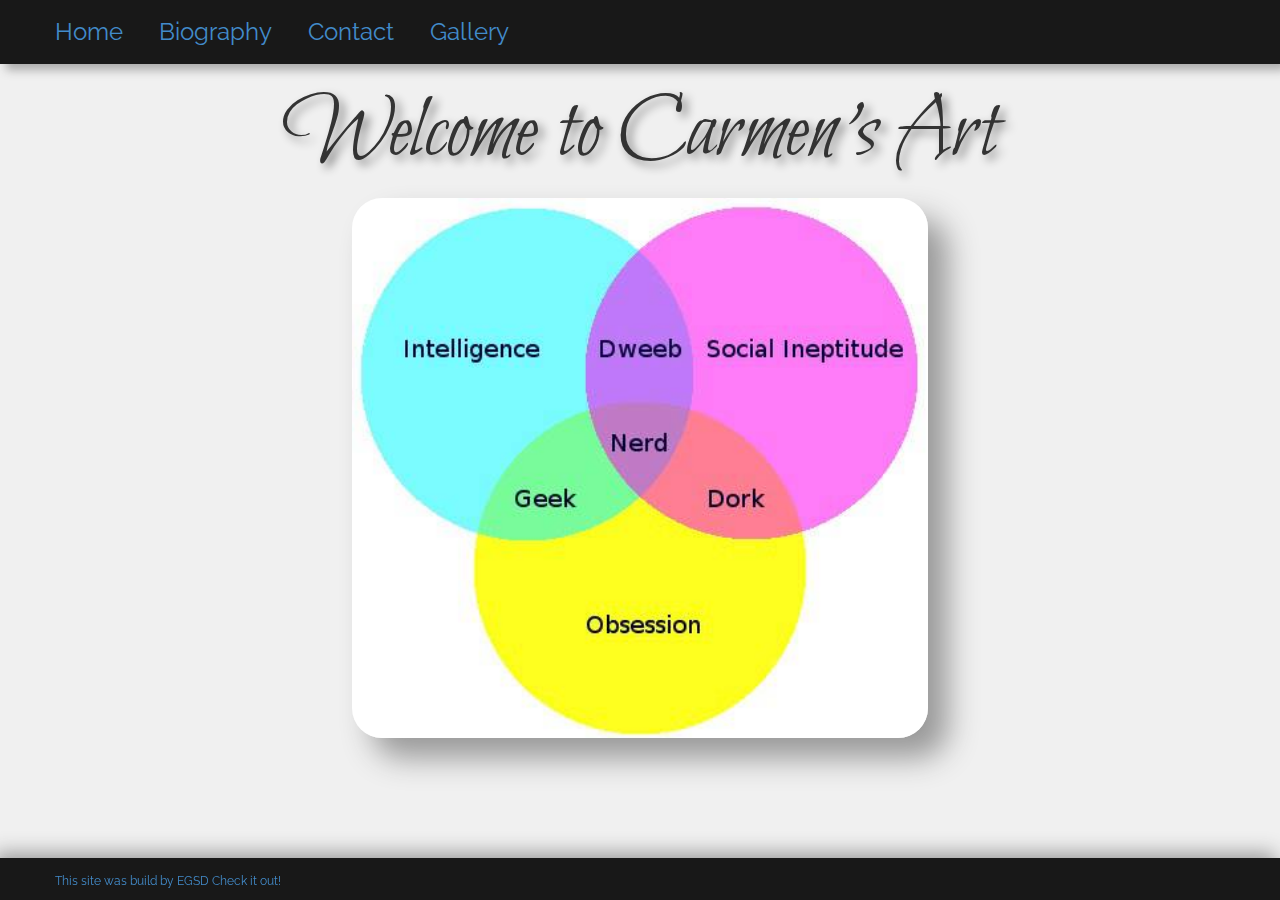
<file: index.html>
<!DOCTYPE <html>
<head>
	<title>Carmen's Art | Home</title>

	<!-- main scripts to Jquery, boostrap3, and main file -->
	<script type="text/javascript" src="js/jquery.js"></script>
	<script type="text/javascript" src="js/main.js"></script>
	<script src="http://ajax.googleapis.com/ajax/libs/jquery/1.8.0/jquery.min.js"></script>
	<script type="text/javascript" src="js/lean-slider.js"></script>

	<!-- main css links to bootstrap3 and main file -->
	<link rel="stylesheet" type="text/css" href="css/bootstrap.css">
	<link rel="stylesheet" type="text/css" href="css/main.css">
	<link rel="stylesheet" href="css/lean-slider.css" type="text/css">
</head>
<body>
	<nav>
		<ul>
			<li><a href="index.html">Home</a></li>
			<li><a href="bio.html">Biography</a></li>
			<li><a href="contact.html">Contact</a></li>
			<li><a href="gallery.html">Gallery</a></li>
		</ul>
	</nav>
	<div id="container">
		<div id="content"class="col-sm-12">
			<div id="welcome">
				<h2>Welcome to Carmen's Art</h2>
			</div>
			<div id="slider">
				<div class="slide1">
					<img src="images/1.jpg">
				</div>
				<div class="slide2">
					<img src="images/2.jpg">
				</div>
			</div>
		</div>
	</div>
	<footer>
		<nav>
			<ul>
				<li><a style="font-size:12px"href="http://www.egsd.co">This site was build by EGSD Check it out!</a></li>
			</ul>
		</nav>
	</footer>
</body>
</html>
</file>
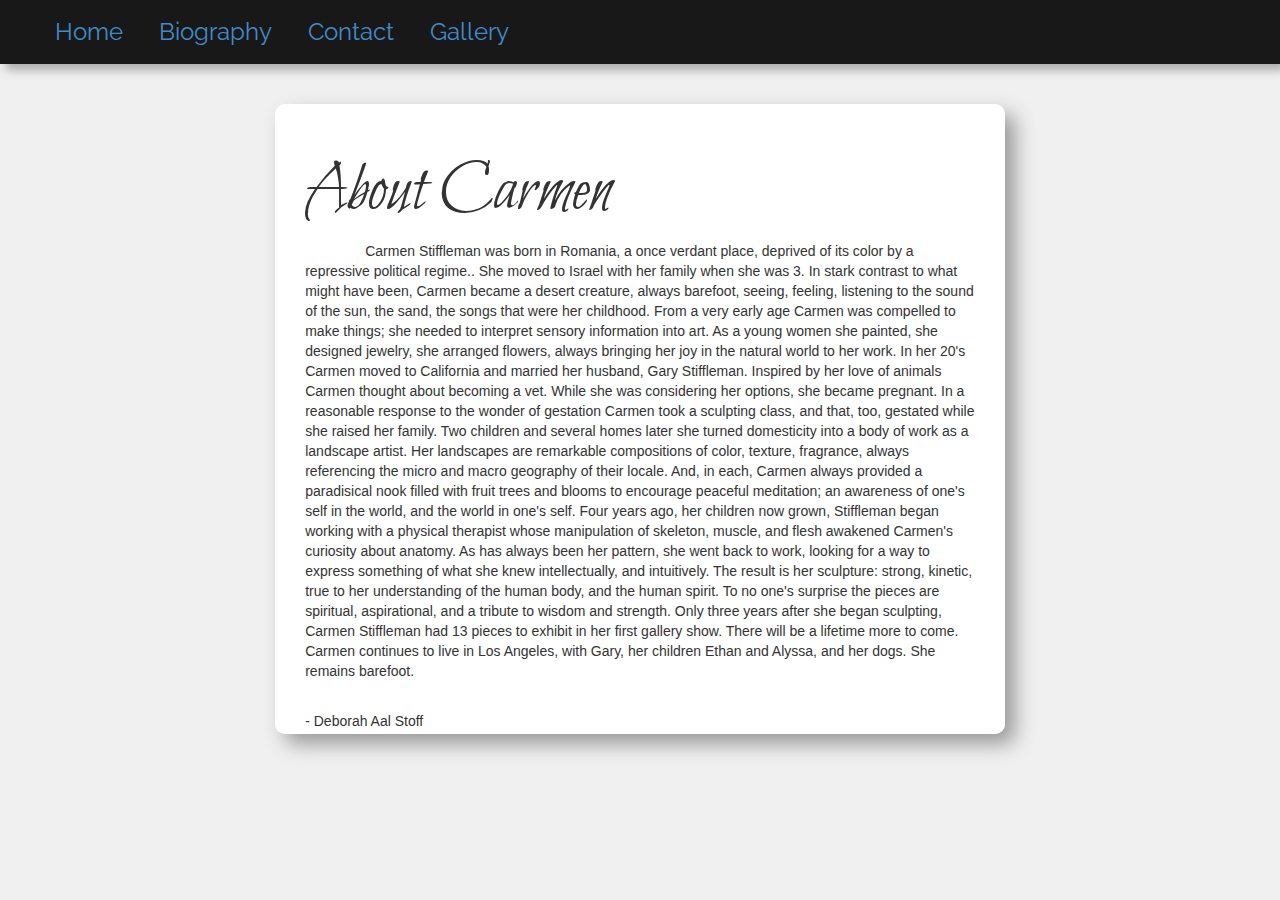
<file: bio.html>
<!DOCTYPE <html>
<head>
	<title>Carmen's Art | Biography</title>

	<!-- main scripts to Jquery, boostrap3, and main file -->
	<script type="text/javascript" src="js/jquery.js"></script>
	<script type="text/javascript" src="js/main.js"></script>

	<!-- main css links to bootstrap3 and main file -->
	<link rel="stylesheet" type="text/css" href="css/bootstrap.css">
	<link rel="stylesheet" type="text/css" href="css/main.css">

</head>
<body>
	<nav>
		<ul>
			<li><a href="index.html">Home</a></li>
			<li><a href="bio.html">Biography</a></li>
			<li><a href="contact.html">Contact</a></li>
			<li><a href="gallery.html">Gallery</a></li>
		</ul>
	</nav>
	<div id="container">	
		<div id="bio">
			<h1 style="font-family:'Bilbo Swash Caps';font-size:70px">About Carmen</h1>
			<p style="text-indent:60px">Carmen Stiffleman was born in Romania, a once verdant place, deprived of its color by a repressive political regime.. She moved to Israel with her family when she was 3. In stark contrast to what might have been, Carmen became a desert creature, always barefoot, seeing, feeling, listening to the sound of the sun, the sand, the songs that were her childhood.
				From a very early age Carmen was compelled to make things;  she needed to interpret sensory information into art.  As a young women she painted, she designed jewelry, she arranged flowers, always bringing her joy in  the natural world to her work.
				In her 20's Carmen moved to California and married her husband, Gary Stiffleman. Inspired by her love of animals Carmen thought about becoming a vet.  While she was considering her options, she became pregnant. In a reasonable response to the wonder of gestation Carmen took a sculpting class, and that, too, gestated while she raised her family.
				Two children and several homes later she turned domesticity into a body of work as a landscape artist. Her landscapes are remarkable compositions of color, texture, fragrance, always referencing the micro and macro geography of their locale. And, in each, Carmen always provided a paradisical nook filled with fruit trees and blooms to encourage peaceful meditation; an awareness of one's self in the world, and the world in one's self.
				Four years ago, her children now grown, Stiffleman began working with a physical therapist whose manipulation of skeleton, muscle, and flesh awakened Carmen's curiosity about anatomy. As has always been her pattern, she went back to work, looking for a way to express something of what she knew intellectually, and intuitively. The result is her sculpture: strong, kinetic, true to her understanding of the human body, and the human spirit.  To no one's surprise the pieces are spiritual, aspirational, and a tribute to wisdom and strength.
				Only three years after she began sculpting, Carmen Stiffleman had 13 pieces to exhibit in her first gallery show. There will be a lifetime more to come.
				Carmen continues to live in Los Angeles, with Gary, her children Ethan and Alyssa, and her dogs.  She remains barefoot.</p> <br>
				<p> - Deborah Aal Stoff </p></p><br><br><br>
		</div>
	</div>
</body>
</html>
</file>
<file: css/main.css>
@import url(http://fonts.googleapis.com/css?family=Raleway);
@import url(http://fonts.googleapis.com/css?family=Gudea);
@import url(http://fonts.googleapis.com/css?family=Bubbler+One);
@import url(http://fonts.googleapis.com/css?family=Bilbo+Swash+Caps);

body {
	background-color: rgb(240,240,240);
}
nav li a:hover {
	text-decoration: none;
}
nav {
	width: 100%;
	background-color: rgba(0,0,0,.9);
	box-shadow: 6px 6px 9px rgb(170,170,170);
	font-size: 24px;
	font-family: "Raleway";
}
nav li {
	display: inline-block;
	margin: 15px;
}
#welcome {
	text-align: center;
	margin: 15px;
	text-shadow: 5px 5px 10px grey;
}
#welcome h2 {
	font-size: 90px;
	font-family: "Bilbo Swash Caps";
}
#bio {
	background-color: white;
	height: 70%;
	overflow: scroll;
	box-shadow: 10px 10px 20px #999999; 
	width: 60%;
	padding: 30px;
	margin: 0 auto;
	margin-top: 40px;
	border-radius: 10px; 
}
#container {
	margin: 0 auto;
	width: 95%;
}
#slider img {
	height: 60%;
	display: block;
	margin: 0 auto;
	width: auto;
	border-radius: 30px;
	box-shadow: 20px 20px 30px #999999;
}
footer {
	box-shadow: -5px -5px 20px #999999;
	position: fixed;
	bottom: -15px;
	width: 100%;
	font-family: "Raleway";
}
</file>
<file: css/lean-slider.css>
/*
 * Lean Slider v1.0
 * http://dev7studios.com/lean-slider
 *
 * Copyright 2012, Dev7studios
 * Free to use and abuse under the MIT license.
 * http://www.opensource.org/licenses/mit-license.php
 */
 
.lean-slider { 
    position: relative; 
    *zoom: 1;
}
.lean-slider:before,
.lean-slider:after {
    content: " ";
    display: table;
}
.lean-slider:after {
    clear: both;
}

.lean-slider-slide { 
    float: left;
    width: 100%;
    margin-right: -100%;
    display: none; 
}
.lean-slider-slide.current { display: block; }
</file>
